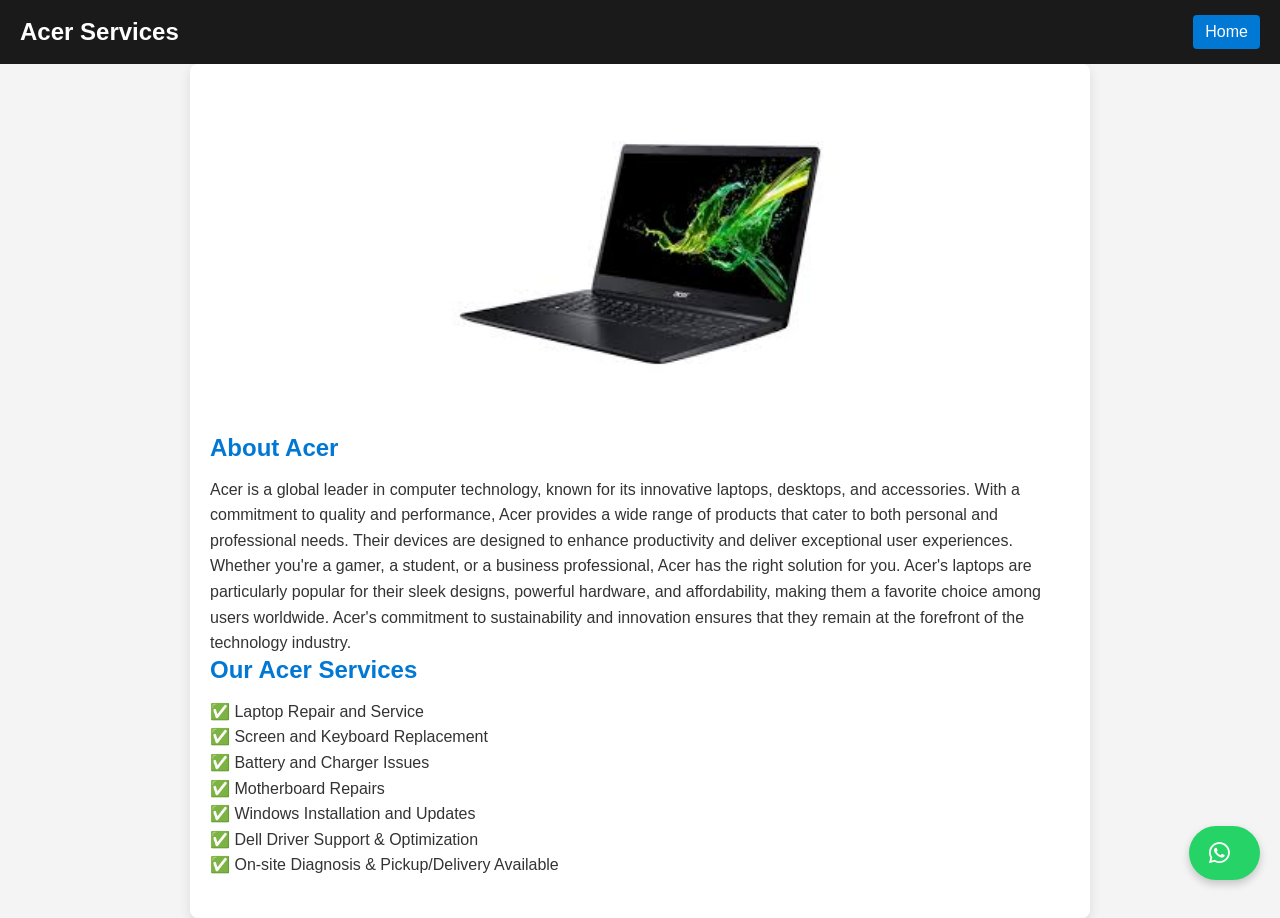
<file: brands/acer.html>
<!DOCTYPE html>
<html lang="en">
<head>
  <meta charset="UTF-8">
  <title>Acer Service</title>
  <meta name="viewport" content="width=device-width, initial-scale=1.0">
  <link rel="stylesheet" href="https://cdnjs.cloudflare.com/ajax/libs/font-awesome/6.4.0/css/all.min.css">

  <style>
    /* Reset and base styles */
    * {
      margin: 0;
      padding: 0;
      box-sizing: border-box;
    }

    body {
      font-family: 'Segoe UI', sans-serif;
      background-color: #f4f4f4;
      overflow-x: hidden;
    }

    /* Header */
    header {
      background-color: #1a1a1a;
      color: white;
      padding: 15px 20px;
      display: flex;
      justify-content: space-between;
      align-items: center;
      animation: slideDown 0.8s ease-out;
    }

    header h1 {
      font-size: 24px;
      animation: fadeIn 1s ease-in;
    }

    .nav-buttons a {
      color: white;
      text-decoration: none;
      margin-left: 20px;
      font-size: 16px;
      padding: 8px 12px;
      background-color: #0078d4;
      border-radius: 4px;
      transition: background 0.3s ease, transform 0.3s ease;
      display: inline-block;
    }

    .nav-buttons a:hover {
      background-color: #005ea6;
      transform: scale(1.05);
    }

    /* Main content */
    .content {
      padding: 40px 20px;
      max-width: 900px;
      margin: auto;
      background-color: white;
      border-radius: 8px;
      box-shadow: 0 4px 12px rgba(0, 0, 0, 0.1);
      animation: fadeInUp 1s ease-out forwards;
      opacity: 0;
      transform: translateY(40px);
    }

    .Acer-image {
      width: 100%;
      max-width: 400px;
      margin: auto;
      display: block;
      border-radius: 10px;
      transition: transform 0.4s ease;
    }

    .Acer-image:hover {
      transform: scale(1.03);
    }

    .info {
      margin-top: 30px;
      animation: fadeIn 1.5s ease-in;
    }

    .info h2 {
      color: #0078d4;
      margin-bottom: 15px;
      position: relative;
    }

    .info p {
      font-size: 16px;
      line-height: 1.6;
      color: #333;
    }
    /* WhatsApp button */
.whatsup-section {
    position: fixed;
    bottom: 20px;
    right: 20px;
    z-index: 999;
}
.whatsup-container {
    display: flex;
    justify-content: center;
    align-items: center;
}

.whatsup-link {
    background-color: #25D366; /* WhatsApp green */
    color: white;
    padding: 15px 20px;
    border-radius: 50px;
    box-shadow: 0 4px 8px rgba(0, 0, 0, 0.2);
    display: flex;
    align-items: center;
    text-decoration: none;
    font-size: 1.2rem;
    transition: background-color 0.3s ease;
}
.whatsup-link:hover {
    background-color: #128C7E; /* Darker green on hover */
}
.fab.fa-whatsapp {
    margin-right: 10px; /* Space between icon and text */
    font-size: 1.5rem;
}
/* Responsive adjustments for WhatsApp button */
@media (max-width: 768px) {
    .whatsup-link {
        padding: 10px 15px;
        font-size: 1rem;
    }
    .fab.fa-whatsapp {
        font-size: 1.2rem;
    }
}

    /* Animations */
    @keyframes fadeIn {
      from { opacity: 0 }
      to { opacity: 1 }
    }

    @keyframes slideDown {
      from { transform: translateY(-50px); opacity: 0 }
      to { transform: translateY(0); opacity: 1 }
    }

    @keyframes fadeInUp {
      from { opacity: 0; transform: translateY(40px) }
      to { opacity: 1; transform: translateY(0) }
    }
  </style>
</head>
<body>

  <!-- Header -->
  <header>
    <h1>Acer Services</h1>
    <div class="nav-buttons">
      <a href="../index.html">Home</a>
    </div>
  </header>

  <!-- Main Content -->
  <div class="content">
    <img class="Acer-image" src="../brand-images/acer.jpg" alt="Acer Laptop">

    <div class="info">
      <h2>About Acer</h2>
      <p>
        Acer is a global leader in computer technology, known for its innovative laptops, desktops, and accessories. With a commitment to quality and performance, Acer provides a wide range of products that cater to both personal and professional needs. Their devices are designed to enhance productivity and deliver exceptional user experiences.  
        Whether you're a gamer, a student, or a business professional, Acer has the right solution for you.
        Acer's laptops are particularly popular for their sleek designs, powerful hardware, and affordability, making them a favorite choice among users worldwide.
        Acer's commitment to sustainability and innovation ensures that they remain at the forefront of the technology industry.
      </p>

      <h2>Our Acer Services</h2>
      <p>
        ✅ Laptop Repair and Service<br>
        ✅ Screen and Keyboard Replacement<br>
        ✅ Battery and Charger Issues<br>
        ✅ Motherboard Repairs<br>
        ✅ Windows Installation and Updates<br>
        ✅ Dell Driver Support & Optimization<br>
        ✅ On-site Diagnosis & Pickup/Delivery Available
      </p>
    </div>
  </div>
  <section class="whatsup-section">
    <div class="whatsup-container">
        <a href="https://wa.me/+916281086912" target="_blank" title="HI,i need laptop services" class="whatsup-link">
            <i class="fab fa-whatsapp"></i>
            <span></span>
        </a>
    </div>  
</section>

</body>
</html>
</file>
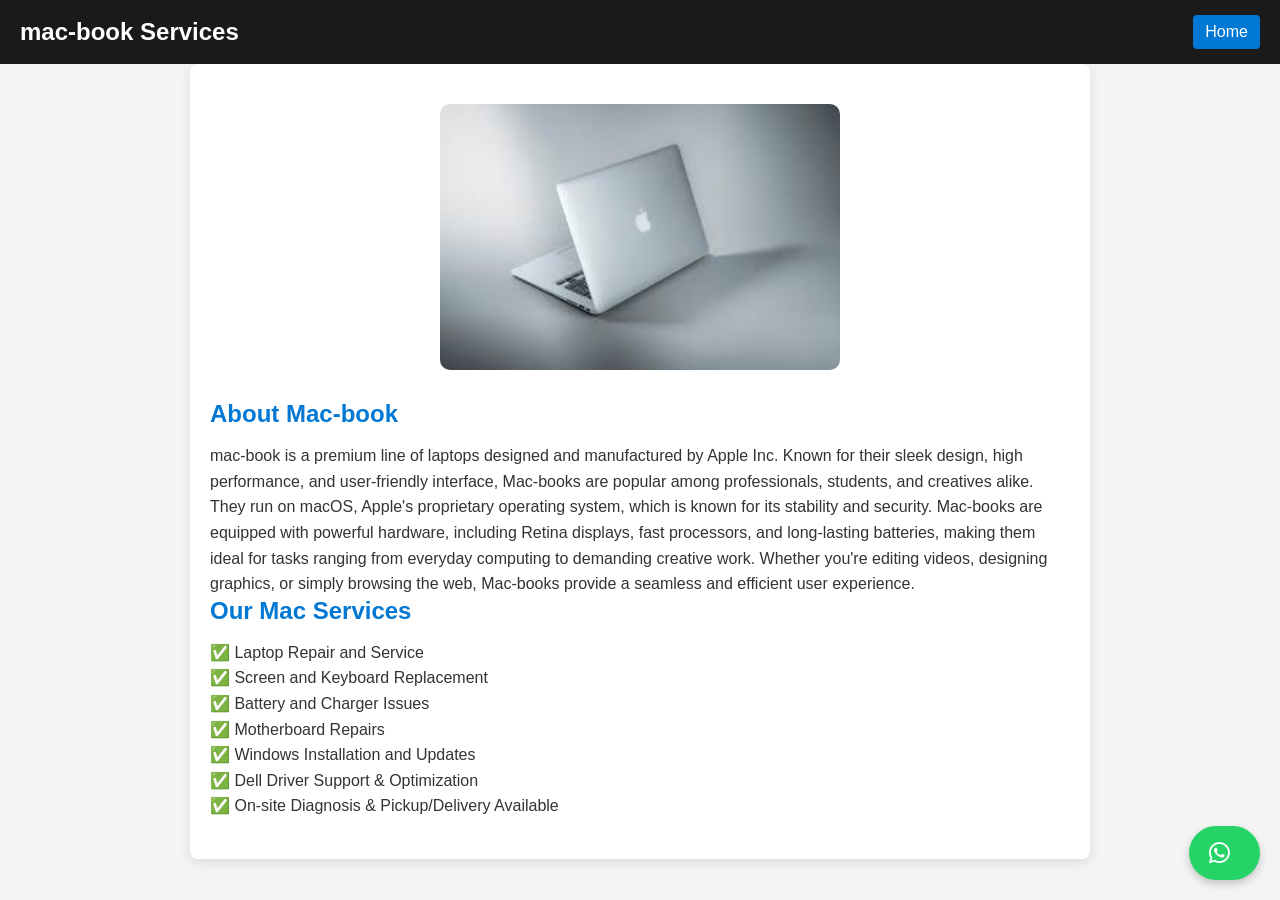
<file: brands/apple.html>
<!DOCTYPE html>
<html lang="en">
<head>
  <meta charset="UTF-8">
  <title>Mac-book Services</title>
  <meta name="viewport" content="width=device-width, initial-scale=1.0">
  <link rel="stylesheet" href="https://cdnjs.cloudflare.com/ajax/libs/font-awesome/6.4.0/css/all.min.css">

  <style>
    /* Reset and base styles */
    * {
      margin: 0;
      padding: 0;
      box-sizing: border-box;
    }

    body {
      font-family: 'Segoe UI', sans-serif;
      background-color: #f4f4f4;
      overflow-x: hidden;
    }

    /* Header */
    header {
      background-color: #1a1a1a;
      color: white;
      padding: 15px 20px;
      display: flex;
      justify-content: space-between;
      align-items: center;
      animation: slideDown 0.8s ease-out;
    }

    header h1 {
      font-size: 24px;
      animation: fadeIn 1s ease-in;
    }

    .nav-buttons a {
      color: white;
      text-decoration: none;
      margin-left: 20px;
      font-size: 16px;
      padding: 8px 12px;
      background-color: #0078d4;
      border-radius: 4px;
      transition: background 0.3s ease, transform 0.3s ease;
      display: inline-block;
    }

    .nav-buttons a:hover {
      background-color: #005ea6;
      transform: scale(1.05);
    }

    /* Main content */
    .content {
      padding: 40px 20px;
      max-width: 900px;
      margin: auto;
      background-color: white;
      border-radius: 8px;
      box-shadow: 0 4px 12px rgba(0, 0, 0, 0.1);
      animation: fadeInUp 1s ease-out forwards;
      opacity: 0;
      transform: translateY(40px);
    }

    .mac-img {
      width: 100%;
      max-width: 400px;
      margin: auto;
      display: block;
      border-radius: 10px;
      transition: transform 0.4s ease;
    }

    .mac-img:hover {
      transform: scale(1.03);
    }

    .info {
      margin-top: 30px;
      animation: fadeIn 1.5s ease-in;
    }

    .info h2 {
      color: #0078d4;
      margin-bottom: 15px;
      position: relative;
    }

    .info p {
      font-size: 16px;
      line-height: 1.6;
      color: #333;
    }
    .whatsup-section {
    position: fixed;
    bottom: 20px;
    right: 20px;
    z-index: 999;
}
.whatsup-container {
    display: flex;
    justify-content: center;
    align-items: center;
}

.whatsup-link {
    background-color: #25D366; /* WhatsApp green */
    color: white;
    padding: 15px 20px;
    border-radius: 50px;
    box-shadow: 0 4px 8px rgba(0, 0, 0, 0.2);
    display: flex;
    align-items: center;
    text-decoration: none;
    font-size: 1.2rem;
    transition: background-color 0.3s ease;
}
.whatsup-link:hover {
    background-color: #128C7E; /* Darker green on hover */
}
.fab.fa-whatsapp {
    margin-right: 10px; /* Space between icon and text */
    font-size: 1.5rem;
}
/* Responsive adjustments for WhatsApp button */
@media (max-width: 768px) {
    .whatsup-link {
        padding: 10px 15px;
        font-size: 1rem;
    }
    .fab.fa-whatsapp {
        font-size: 1.2rem;
    }
}


    /* Animations */
    @keyframes fadeIn {
      from { opacity: 0 }
      to { opacity: 1 }
    }

    @keyframes slideDown {
      from { transform: translateY(-50px); opacity: 0 }
      to { transform: translateY(0); opacity: 1 }
    }

    @keyframes fadeInUp {
      from { opacity: 0; transform: translateY(40px) }
      to { opacity: 1; transform: translateY(0) }
    }
  </style>
</head>
<body>

  <!-- Header -->
  <header>
    <h1>mac-book Services</h1>
    <div class="nav-buttons">
      <a href="../index.html">Home</a>
    </div>
  </header>

  <!-- Main Content -->
  <div class="content">
    <img class="mac-img" src="../brand-images/mac-book.jpg" alt="Mac-book Laptop">

    <div class="info">
      <h2>About Mac-book</h2>
      <p>
        mac-book is a premium line of laptops designed and manufactured by Apple Inc. Known for their sleek design, high performance, and user-friendly interface, Mac-books are popular among professionals, students, and creatives alike. They run on macOS, Apple's proprietary operating system, which is known for its stability and security.
        Mac-books are equipped with powerful hardware, including Retina displays, fast processors, and long-lasting batteries, making them ideal for tasks ranging from everyday computing to demanding creative work.
        Whether you're editing videos, designing graphics, or simply browsing the web, Mac-books provide a seamless and efficient user experience.  
      </p>

      <h2>Our Mac Services</h2>
      <p>
        ✅ Laptop Repair and Service<br>
        ✅ Screen and Keyboard Replacement<br>
        ✅ Battery and Charger Issues<br>
        ✅ Motherboard Repairs<br>
        ✅ Windows Installation and Updates<br>
        ✅ Dell Driver Support & Optimization<br>
        ✅ On-site Diagnosis & Pickup/Delivery Available
      </p>
    </div>
  </div>
   <section class="whatsup-section">
    <div class="whatsup-container">
        <a href="https://wa.me/+916281086912" target="_blank" title="HI,i need laptop services" class="whatsup-link">
            <i class="fab fa-whatsapp"></i>
            <span></span>
        </a>
    </div>  
</section>

</body>
</html>
</file>
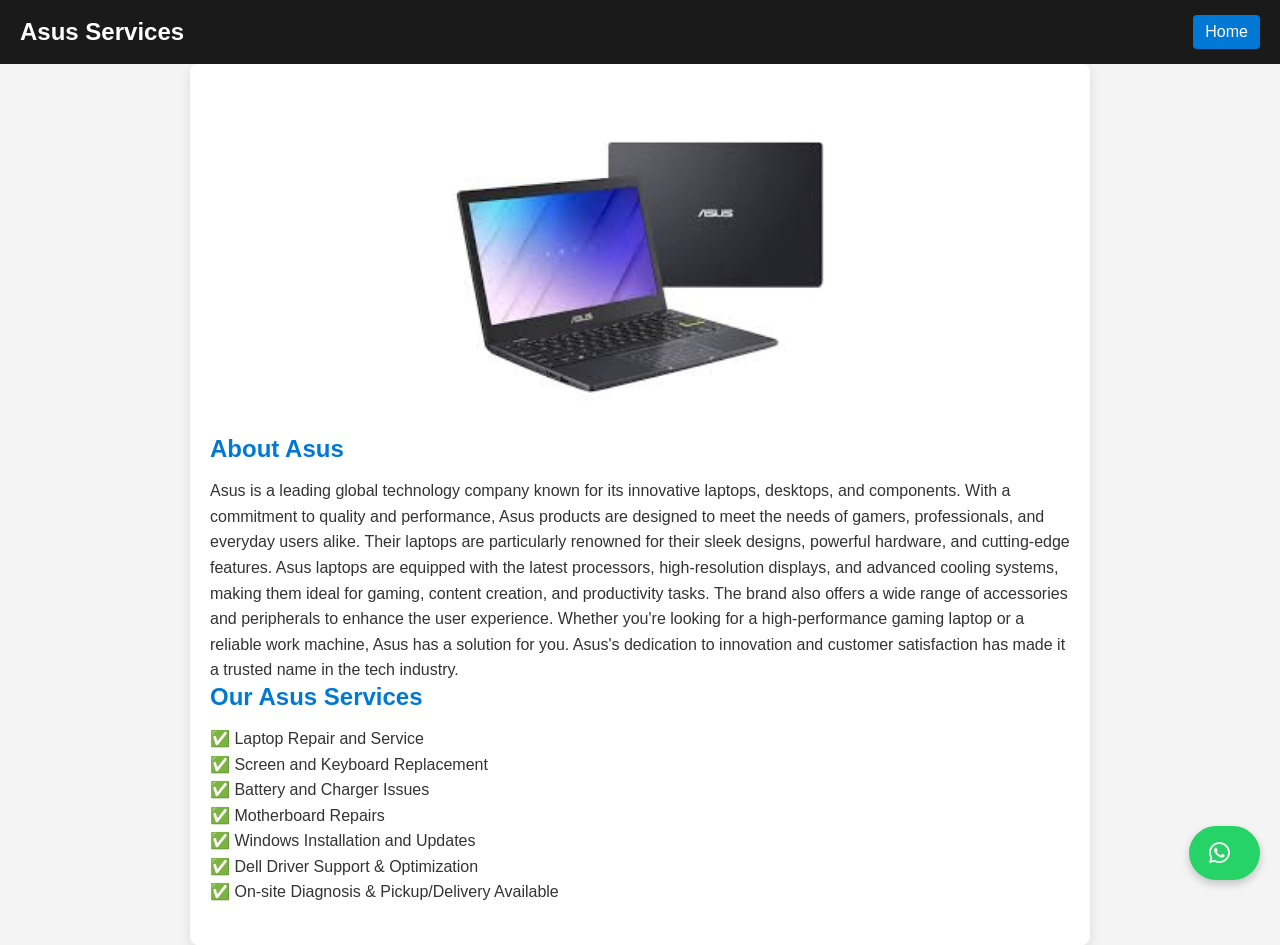
<file: brands/asus.html>
<!DOCTYPE html>
<html lang="en">
<head>
  <meta charset="UTF-8">
  <title>Asus Services</title>
  <meta name="viewport" content="width=device-width, initial-scale=1.0">
  <link rel="stylesheet" href="https://cdnjs.cloudflare.com/ajax/libs/font-awesome/6.4.0/css/all.min.css">

  <style>
    /* Reset and base styles */
    * {
      margin: 0;
      padding: 0;
      box-sizing: border-box;
    }

    body {
      font-family: 'Segoe UI', sans-serif;
      background-color: #f4f4f4;
      overflow-x: hidden;
    }

    /* Header */
    header {
      background-color: #1a1a1a;
      color: white;
      padding: 15px 20px;
      display: flex;
      justify-content: space-between;
      align-items: center;
      animation: slideDown 0.8s ease-out;
    }

    header h1 {
      font-size: 24px;
      animation: fadeIn 1s ease-in;
    }

    .nav-buttons a {
      color: white;
      text-decoration: none;
      margin-left: 20px;
      font-size: 16px;
      padding: 8px 12px;
      background-color: #0078d4;
      border-radius: 4px;
      transition: background 0.3s ease, transform 0.3s ease;
      display: inline-block;
    }

    .nav-buttons a:hover {
      background-color: #005ea6;
      transform: scale(1.05);
    }

    /* Main content */
    .content {
      padding: 40px 20px;
      max-width: 900px;
      margin: auto;
      background-color: white;
      border-radius: 8px;
      box-shadow: 0 4px 12px rgba(0, 0, 0, 0.1);
      animation: fadeInUp 1s ease-out forwards;
      opacity: 0;
      transform: translateY(40px);
    }

    .Asus-image {
      width: 100%;
      max-width: 400px;
      margin: auto;
      display: block;
      border-radius: 10px;
      transition: transform 0.4s ease;
    }

    .Asus-image:hover {
      transform: scale(1.03);
    }

    .info {
      margin-top: 30px;
      animation: fadeIn 1.5s ease-in;
    }

    .info h2 {
      color: #0078d4;
      margin-bottom: 15px;
      position: relative;
    }

    .info p {
      font-size: 16px;
      line-height: 1.6;
      color: #333;
    }

    .whatsup-section {
    position: fixed;
    bottom: 20px;
    right: 20px;
    z-index: 999;
}
.whatsup-container {
    display: flex;
    justify-content: center;
    align-items: center;
}

.whatsup-link {
    background-color: #25D366; /* WhatsApp green */
    color: white;
    padding: 15px 20px;
    border-radius: 50px;
    box-shadow: 0 4px 8px rgba(0, 0, 0, 0.2);
    display: flex;
    align-items: center;
    text-decoration: none;
    font-size: 1.2rem;
    transition: background-color 0.3s ease;
}
.whatsup-link:hover {
    background-color: #128C7E; /* Darker green on hover */
}
.fab.fa-whatsapp {
    margin-right: 10px; /* Space between icon and text */
    font-size: 1.5rem;
}
/* Responsive adjustments for WhatsApp button */
@media (max-width: 768px) {
    .whatsup-link {
        padding: 10px 15px;
        font-size: 1rem;
    }
    .fab.fa-whatsapp {
        font-size: 1.2rem;
    }
}


    /* Animations */
    @keyframes fadeIn {
      from { opacity: 0 }
      to { opacity: 1 }
    }

    @keyframes slideDown {
      from { transform: translateY(-50px); opacity: 0 }
      to { transform: translateY(0); opacity: 1 }
    }

    @keyframes fadeInUp {
      from { opacity: 0; transform: translateY(40px) }
      to { opacity: 1; transform: translateY(0) }
    }
  </style>
</head>
<body>

  <!-- Header -->
  <header>
    <h1>Asus Services</h1>
    <div class="nav-buttons">
      <a href="../index.html">Home</a>
    </div>
  </header>

  <!-- Main Content -->
  <div class="content">
    <img class="Asus-image" src="../brand-images/asus.jpg" alt="Asus Laptop">

    <div class="info">
      <h2>About Asus</h2>
      <p>
        Asus is a leading global technology company known for its innovative laptops, desktops, and components. With a commitment to quality and performance, Asus products are designed to meet the needs of gamers, professionals, and everyday users alike. Their laptops are particularly renowned for their sleek designs, powerful hardware, and cutting-edge features.
        Asus laptops are equipped with the latest processors, high-resolution displays, and advanced cooling systems, making them ideal for gaming, content creation, and productivity tasks. The brand also offers a wide range of accessories and peripherals to enhance the user experience.
        Whether you're looking for a high-performance gaming laptop or a reliable work machine, Asus has a solution for you.
        Asus's dedication to innovation and customer satisfaction has made it a trusted name in the tech industry.
      </p>

      <h2>Our Asus Services</h2>
      <p>
        ✅ Laptop Repair and Service<br>
        ✅ Screen and Keyboard Replacement<br>
        ✅ Battery and Charger Issues<br>
        ✅ Motherboard Repairs<br>
        ✅ Windows Installation and Updates<br>
        ✅ Dell Driver Support & Optimization<br>
        ✅ On-site Diagnosis & Pickup/Delivery Available
      </p>
    </div>
  </div>
   <section class="whatsup-section">
    <div class="whatsup-container">
        <a href="https://wa.me/+916281086912" target="_blank" title="HI,i need laptop services" class="whatsup-link">
            <i class="fab fa-whatsapp"></i>
            <span></span>
        </a>
    </div>  
</section>

</body>
</html>
</file>
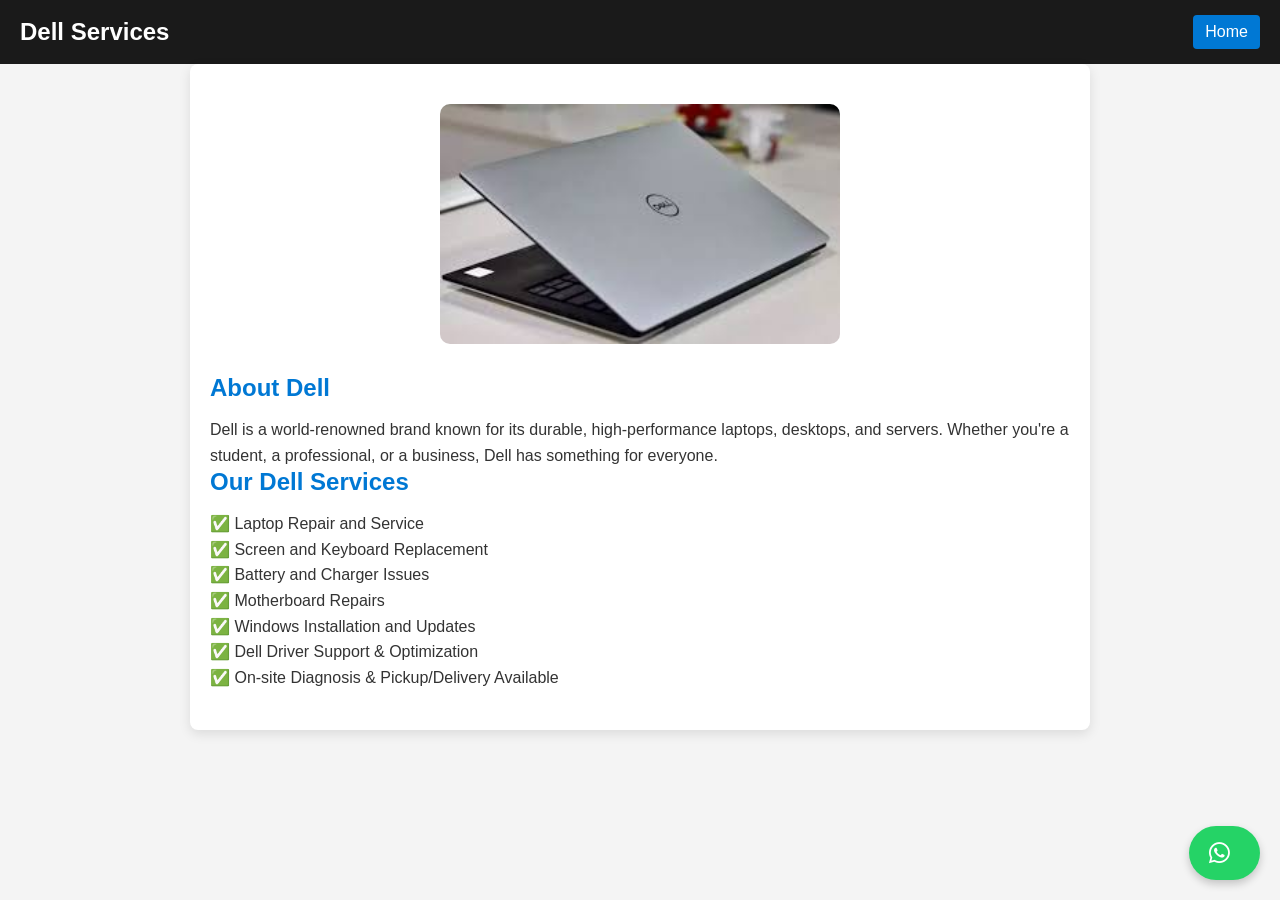
<file: brands/dell.html>
<!DOCTYPE html>
<html lang="en">
<head>
  <meta charset="UTF-8">
  <title>Dell - Our Brands</title>
  <meta name="viewport" content="width=device-width, initial-scale=1.0">
  <link rel="stylesheet" href="https://cdnjs.cloudflare.com/ajax/libs/font-awesome/6.4.0/css/all.min.css">

  <style>
    /* Reset and base styles */
    * {
      margin: 0;
      padding: 0;
      box-sizing: border-box;
    }

    body {
      font-family: 'Segoe UI', sans-serif;
      background-color: #f4f4f4;
      overflow-x: hidden;
    }

    /* Header */
    header {
      background-color: #1a1a1a;
      color: white;
      padding: 15px 20px;
      display: flex;
      justify-content: space-between;
      align-items: center;
      animation: slideDown 0.8s ease-out;
    }

    header h1 {
      font-size: 24px;
      animation: fadeIn 1s ease-in;
    }

    .nav-buttons a {
      color: white;
      text-decoration: none;
      margin-left: 20px;
      font-size: 16px;
      padding: 8px 12px;
      background-color: #0078d4;
      border-radius: 4px;
      transition: background 0.3s ease, transform 0.3s ease;
      display: inline-block;
    }

    .nav-buttons a:hover {
      background-color: #005ea6;
      transform: scale(1.05);
    }

    /* Main content */
    .content {
      padding: 40px 20px;
      max-width: 900px;
      margin: auto;
      background-color: white;
      border-radius: 8px;
      box-shadow: 0 4px 12px rgba(0, 0, 0, 0.1);
      animation: fadeInUp 1s ease-out forwards;
      opacity: 0;
      transform: translateY(40px);
    }

    .dell-image {
      width: 100%;
      max-width: 400px;
      margin: auto;
      display: block;
      border-radius: 10px;
      transition: transform 0.4s ease;
    }

    .dell-image:hover {
      transform: scale(1.03);
    }

    .info {
      margin-top: 30px;
      animation: fadeIn 1.5s ease-in;
    }

    .info h2 {
      color: #0078d4;
      margin-bottom: 15px;
      position: relative;
    }

    .info p {
      font-size: 16px;
      line-height: 1.6;
      color: #333;
    }

    .whatsup-section {
    position: fixed;
    bottom: 20px;
    right: 20px;
    z-index: 999;
}
.whatsup-container {
    display: flex;
    justify-content: center;
    align-items: center;
}

.whatsup-link {
    background-color: #25D366; /* WhatsApp green */
    color: white;
    padding: 15px 20px;
    border-radius: 50px;
    box-shadow: 0 4px 8px rgba(0, 0, 0, 0.2);
    display: flex;
    align-items: center;
    text-decoration: none;
    font-size: 1.2rem;
    transition: background-color 0.3s ease;
}
.whatsup-link:hover {
    background-color: #128C7E; /* Darker green on hover */
}
.fab.fa-whatsapp {
    margin-right: 10px; /* Space between icon and text */
    font-size: 1.5rem;
}
/* Responsive adjustments for WhatsApp button */
@media (max-width: 768px) {
    .whatsup-link {
        padding: 10px 15px;
        font-size: 1rem;
    }
    .fab.fa-whatsapp {
        font-size: 1.2rem;
    }
}


    /* Animations */
    @keyframes fadeIn {
      from { opacity: 0 }
      to { opacity: 1 }
    }

    @keyframes slideDown {
      from { transform: translateY(-50px); opacity: 0 }
      to { transform: translateY(0); opacity: 1 }
    }

    @keyframes fadeInUp {
      from { opacity: 0; transform: translateY(40px) }
      to { opacity: 1; transform: translateY(0) }
    }
  </style>
</head>
<body>

  <!-- Header -->
  <header>
    <h1>Dell Services</h1>
    <div class="nav-buttons">
      <a href="../index.html">Home</a>
    </div>
  </header>

  <!-- Main Content -->
  <div class="content">
    <img class="dell-image" src="../brand-images/dell.jpg" alt="Dell Laptop">

    <div class="info">
      <h2>About Dell</h2>
      <p>
        Dell is a world-renowned brand known for its durable, high-performance laptops, desktops, and servers.
        Whether you're a student, a professional, or a business, Dell has something for everyone.
      </p>

      <h2>Our Dell Services</h2>
      <p>
        ✅ Laptop Repair and Service<br>
        ✅ Screen and Keyboard Replacement<br>
        ✅ Battery and Charger Issues<br>
        ✅ Motherboard Repairs<br>
        ✅ Windows Installation and Updates<br>
        ✅ Dell Driver Support & Optimization<br>
        ✅ On-site Diagnosis & Pickup/Delivery Available
      </p>
    </div>
  </div>
   <section class="whatsup-section">
    <div class="whatsup-container">
        <a href="https://wa.me/+919014756663" target="_blank" title="HI,i need laptop services" class="whatsup-link">
            <i class="fab fa-whatsapp"></i>
            <span></span>
        </a>
    </div>  
</section>

</body>
</html>
</file>
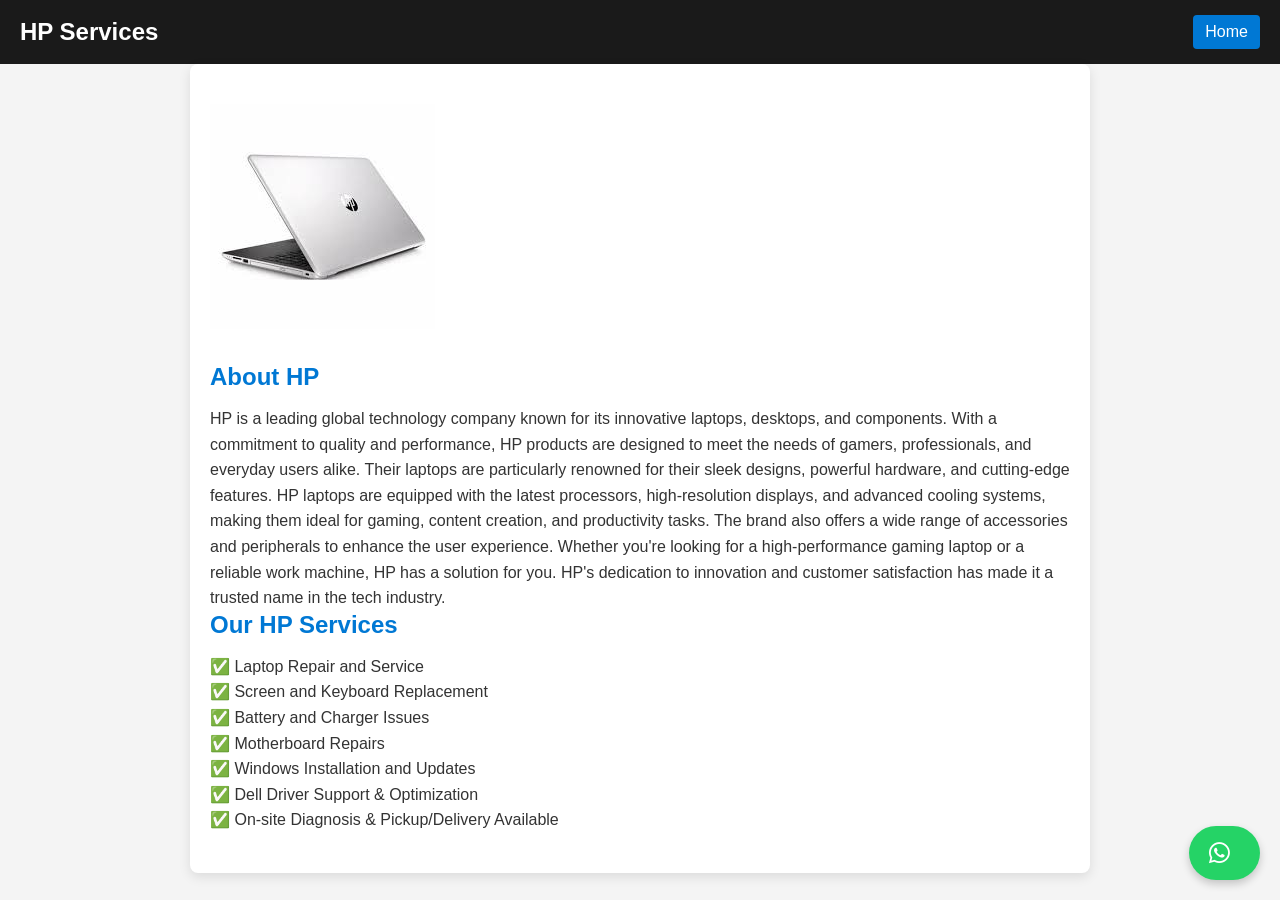
<file: brands/hp.html>
<!DOCTYPE html>
<html lang="en">
<head>
  <meta charset="UTF-8">
  <title>HP Services</title>
  <meta name="viewport" content="width=device-width, initial-scale=1.0">
  <link rel="stylesheet" href="https://cdnjs.cloudflare.com/ajax/libs/font-awesome/6.4.0/css/all.min.css">

  <style>
    /* Reset and base styles */
    * {
      margin: 0;
      padding: 0;
      box-sizing: border-box;
    }

    body {
      font-family: 'Segoe UI', sans-serif;
      background-color: #f4f4f4;
      overflow-x: hidden;
    }

    /* Header */
    header {
      background-color: #1a1a1a;
      color: white;
      padding: 15px 20px;
      display: flex;
      justify-content: space-between;
      align-items: center;
      animation: slideDown 0.8s ease-out;
    }

    header h1 {
      font-size: 24px;
      animation: fadeIn 1s ease-in;
    }

    .nav-buttons a {
      color: white;
      text-decoration: none;
      margin-left: 20px;
      font-size: 16px;
      padding: 8px 12px;
      background-color: #0078d4;
      border-radius: 4px;
      transition: background 0.3s ease, transform 0.3s ease;
      display: inline-block;
    }

    .nav-buttons a:hover {
      background-color: #005ea6;
      transform: scale(1.05);
    }

    /* Main content */
    .content {
      padding: 40px 20px;
      max-width: 900px;
      margin: auto;
      background-color: white;
      border-radius: 8px;
      box-shadow: 0 4px 12px rgba(0, 0, 0, 0.1);
      animation: fadeInUp 1s ease-out forwards;
      opacity: 0;
      transform: translateY(40px);
    }

    .Hp-image {
      width: 100%;
      max-width: 400px;
      margin: auto;
      display: block;
      border-radius: 10px;
      transition: transform 0.4s ease;
    }

    .Hp-image:hover {
      transform: scale(1.03);
    }

    .info {
      margin-top: 30px;
      animation: fadeIn 1.5s ease-in;
    }

    .info h2 {
      color: #0078d4;
      margin-bottom: 15px;
      position: relative;
    }

    .info p {
      font-size: 16px;
      line-height: 1.6;
      color: #333;
    }

    .whatsup-section {
    position: fixed;
    bottom: 20px;
    right: 20px;
    z-index: 999;
}
.whatsup-container {
    display: flex;
    justify-content: center;
    align-items: center;
}

.whatsup-link {
    background-color: #25D366; /* WhatsApp green */
    color: white;
    padding: 15px 20px;
    border-radius: 50px;
    box-shadow: 0 4px 8px rgba(0, 0, 0, 0.2);
    display: flex;
    align-items: center;
    text-decoration: none;
    font-size: 1.2rem;
    transition: background-color 0.3s ease;
}
.whatsup-link:hover {
    background-color: #128C7E; /* Darker green on hover */
}
.fab.fa-whatsapp {
    margin-right: 10px; /* Space between icon and text */
    font-size: 1.5rem;
}
/* Responsive adjustments for WhatsApp button */
@media (max-width: 768px) {
    .whatsup-link {
        padding: 10px 15px;
        font-size: 1rem;
    }
    .fab.fa-whatsapp {
        font-size: 1.2rem;
    }
}


    /* Animations */
    @keyframes fadeIn {
      from { opacity: 0 }
      to { opacity: 1 }
    }

    @keyframes slideDown {
      from { transform: translateY(-50px); opacity: 0 }
      to { transform: translateY(0); opacity: 1 }
    }

    @keyframes fadeInUp {
      from { opacity: 0; transform: translateY(40px) }
      to { opacity: 1; transform: translateY(0) }
    }
  </style>
</head>
<body>

  <!-- Header -->
  <header>
    <h1>HP Services</h1>
    <div class="nav-buttons">
      <a href="../index.html">Home</a>
    </div>
  </header>

  <!-- Main Content -->
  <div class="content">
    <img class="HP-image" src="../brand-images/hp.jpg" alt="HP Laptop">

    <div class="info">
      <h2>About HP</h2>
      <p>
        HP is a leading global technology company known for its innovative laptops, desktops, and components. With a commitment to quality and performance, HP products are designed to meet the needs of gamers, professionals, and everyday users alike. Their laptops are particularly renowned for their sleek designs, powerful hardware, and cutting-edge features.
        HP laptops are equipped with the latest processors, high-resolution displays, and advanced cooling systems, making them ideal for gaming, content creation, and productivity tasks. The brand also offers a wide range of accessories and peripherals to enhance the user experience.
        Whether you're looking for a high-performance gaming laptop or a reliable work machine, HP has a solution for you.
        HP's dedication to innovation and customer satisfaction has made it a trusted name in the tech industry.
      </p>

      <h2>Our HP Services</h2>
      <p>
        ✅ Laptop Repair and Service<br>
        ✅ Screen and Keyboard Replacement<br>
        ✅ Battery and Charger Issues<br>
        ✅ Motherboard Repairs<br>
        ✅ Windows Installation and Updates<br>
        ✅ Dell Driver Support & Optimization<br>
        ✅ On-site Diagnosis & Pickup/Delivery Available
      </p>
    </div>
  </div>
   <section class="whatsup-section">
    <div class="whatsup-container">
        <a href="https://wa.me/+916281086912" target="_blank" title="HI,i need laptop services" class="whatsup-link">
            <i class="fab fa-whatsapp"></i>
            <span></span>
        </a>
    </div>  
</section>

</body>
</html>
</file>
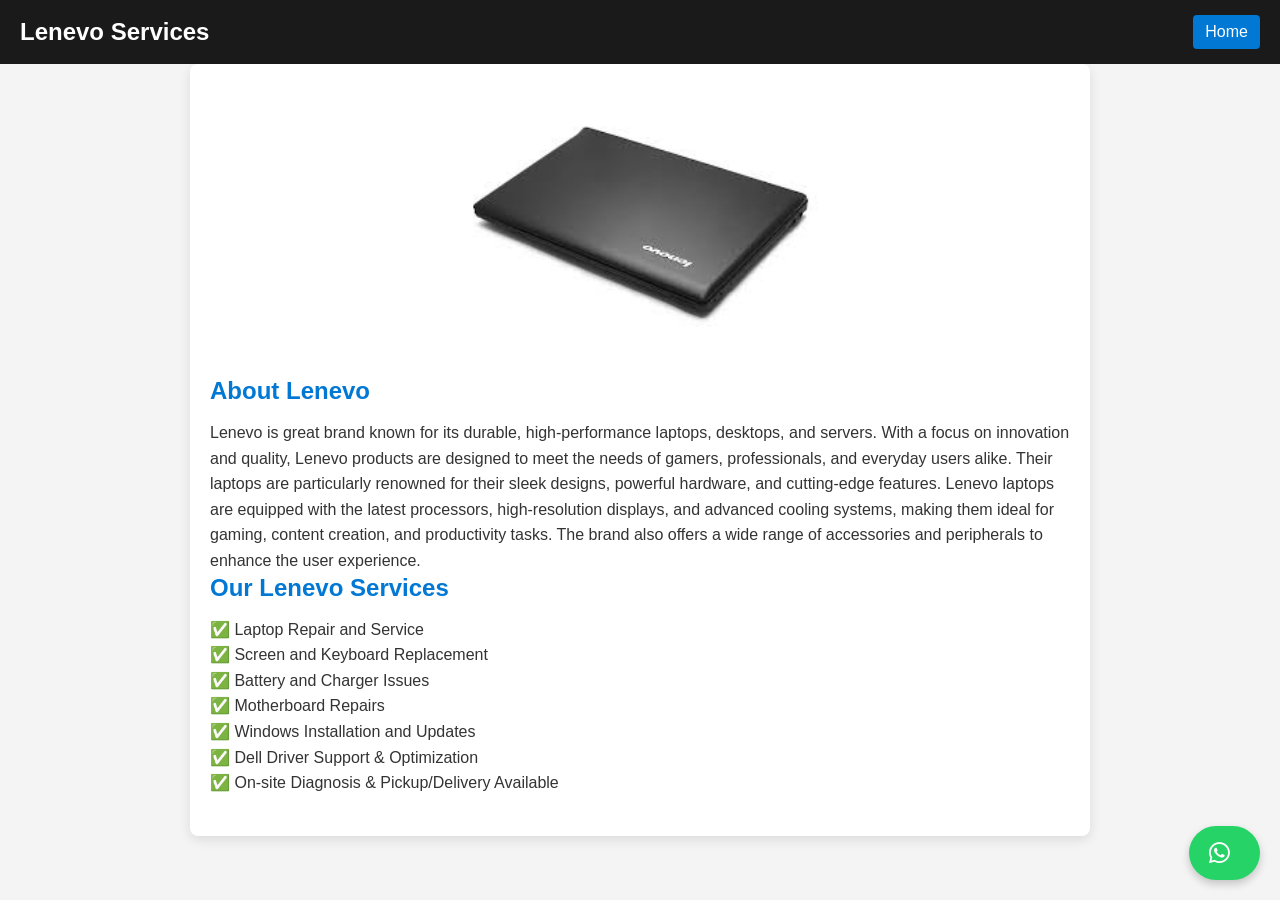
<file: brands/lenevo.html>
<!DOCTYPE html>
<html lang="en">
<head>
  <meta charset="UTF-8">
  <title>lenevo Services</title>
  <meta name="viewport" content="width=device-width, initial-scale=1.0">
  <link rel="stylesheet" href="https://cdnjs.cloudflare.com/ajax/libs/font-awesome/6.4.0/css/all.min.css">

  <style>
    /* Reset and base styles */
    * {
      margin: 0;
      padding: 0;
      box-sizing: border-box;
    }

    body {
      font-family: 'Segoe UI', sans-serif;
      background-color: #f4f4f4;
      overflow-x: hidden;
    }

    /* Header */
    header {
      background-color: #1a1a1a;
      color: white;
      padding: 15px 20px;
      display: flex;
      justify-content: space-between;
      align-items: center;
      animation: slideDown 0.8s ease-out;
    }

    header h1 {
      font-size: 24px;
      animation: fadeIn 1s ease-in;
    }

    .nav-buttons a {
      color: white;
      text-decoration: none;
      margin-left: 20px;
      font-size: 16px;
      padding: 8px 12px;
      background-color: #0078d4;
      border-radius: 4px;
      transition: background 0.3s ease, transform 0.3s ease;
      display: inline-block;
    }

    .nav-buttons a:hover {
      background-color: #005ea6;
      transform: scale(1.05);
    }

    /* Main content */
    .content {
      padding: 40px 20px;
      max-width: 900px;
      margin: auto;
      background-color: white;
      border-radius: 8px;
      box-shadow: 0 4px 12px rgba(0, 0, 0, 0.1);
      animation: fadeInUp 1s ease-out forwards;
      opacity: 0;
      transform: translateY(40px);
    }

    .lenevo-image {
      width: 100%;
      max-width: 400px;
      margin: auto;
      display: block;
      border-radius: 10px;
      transition: transform 0.4s ease;
    }

    .lenevo-image:hover {
      transform: scale(1.03);
    }

    .info {
      margin-top: 30px;
      animation: fadeIn 1.5s ease-in;
    }

    .info h2 {
      color: #0078d4;
      margin-bottom: 15px;
      position: relative;
    }

    .info p {
      font-size: 16px;
      line-height: 1.6;
      color: #333;
    }

    .whatsup-section {
    position: fixed;
    bottom: 20px;
    right: 20px;
    z-index: 999;
}
.whatsup-container {
    display: flex;
    justify-content: center;
    align-items: center;
}

.whatsup-link {
    background-color: #25D366; /* WhatsApp green */
    color: white;
    padding: 15px 20px;
    border-radius: 50px;
    box-shadow: 0 4px 8px rgba(0, 0, 0, 0.2);
    display: flex;
    align-items: center;
    text-decoration: none;
    font-size: 1.2rem;
    transition: background-color 0.3s ease;
}
.whatsup-link:hover {
    background-color: #128C7E; /* Darker green on hover */
}
.fab.fa-whatsapp {
    margin-right: 10px; /* Space between icon and text */
    font-size: 1.5rem;
}
/* Responsive adjustments for WhatsApp button */
@media (max-width: 768px) {
    .whatsup-link {
        padding: 10px 15px;
        font-size: 1rem;
    }
    .fab.fa-whatsapp {
        font-size: 1.2rem;
    }
}


    /* Animations */
    @keyframes fadeIn {
      from { opacity: 0 }
      to { opacity: 1 }
    }

    @keyframes slideDown {
      from { transform: translateY(-50px); opacity: 0 }
      to { transform: translateY(0); opacity: 1 }
    }

    @keyframes fadeInUp {
      from { opacity: 0; transform: translateY(40px) }
      to { opacity: 1; transform: translateY(0) }
    }
  </style>
</head>
<body>

  <!-- Header -->
  <header>
    <h1>Lenevo Services</h1>
    <div class="nav-buttons">
      <a href="../index.html">Home</a>
    </div>
  </header>

  <!-- Main Content -->
  <div class="content">
    <img class="lenevo-image" src="../brand-images/lenevo.jpg" alt="Lenevo Laptop">

    <div class="info">
      <h2>About Lenevo</h2>
      <p>
        Lenevo is great brand known for its durable, high-performance laptops, desktops, and servers. With a focus on innovation and quality, Lenevo products are designed to meet the needs of gamers, professionals, and everyday users alike. Their laptops are particularly renowned for their sleek designs, powerful hardware, and cutting-edge features.
        Lenevo laptops are equipped with the latest processors, high-resolution displays, and advanced cooling systems, making them ideal for gaming, content creation, and productivity tasks. The brand also offers a wide range of accessories and peripherals to enhance the user experience.   

      </p>

      <h2>Our Lenevo Services</h2>
      <p>
        ✅ Laptop Repair and Service<br>
        ✅ Screen and Keyboard Replacement<br>
        ✅ Battery and Charger Issues<br>
        ✅ Motherboard Repairs<br>
        ✅ Windows Installation and Updates<br>
        ✅ Dell Driver Support & Optimization<br>
        ✅ On-site Diagnosis & Pickup/Delivery Available
      </p>
    </div>
  </div>
   <section class="whatsup-section">
    <div class="whatsup-container">
        <a href="https://wa.me/+916281086912" target="_blank" title="HI,i need laptop services" class="whatsup-link">
            <i class="fab fa-whatsapp"></i>
            <span></span>
        </a>
    </div>  
</section>

</body>
</html>
</file>
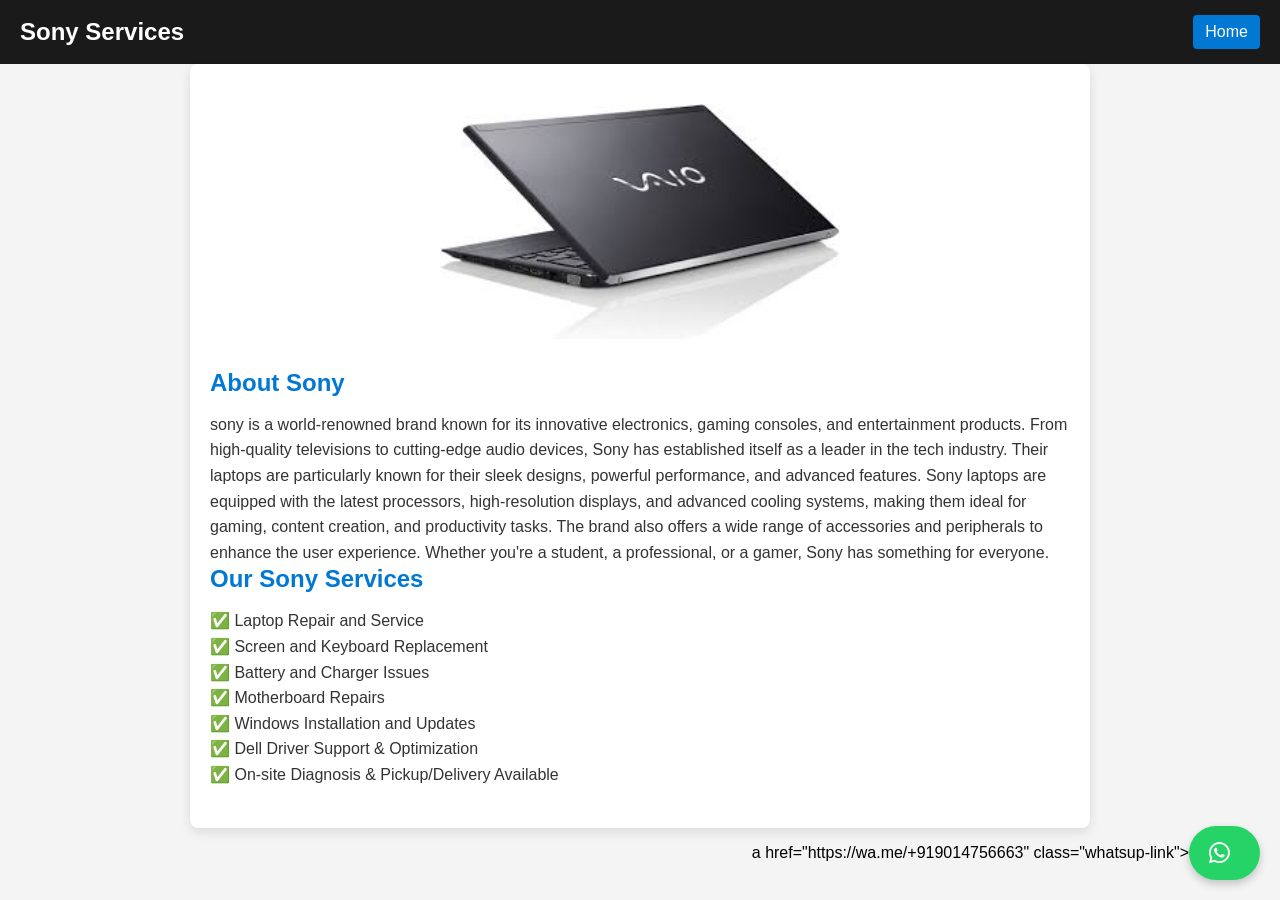
<file: brands/sony.html>
<!DOCTYPE html>
<html lang="en">
<head>
  <meta charset="UTF-8">
  <title>Sony - Services</title>
  <meta name="viewport" content="width=device-width, initial-scale=1.0">
  <link rel="stylesheet" href="https://cdnjs.cloudflare.com/ajax/libs/font-awesome/6.4.0/css/all.min.css">

  <style>
    /* Reset and base styles */
    * {
      margin: 0;
      padding: 0;
      box-sizing: border-box;
    }

    body {
      font-family: 'Segoe UI', sans-serif;
      background-color: #f4f4f4;
      overflow-x: hidden;
    }

    /* Header */
    header {
      background-color: #1a1a1a;
      color: white;
      padding: 15px 20px;
      display: flex;
      justify-content: space-between;
      align-items: center;
      animation: slideDown 0.8s ease-out;
    }

    header h1 {
      font-size: 24px;
      animation: fadeIn 1s ease-in;
    }

    .nav-buttons a {
      color: white;
      text-decoration: none;
      margin-left: 20px;
      font-size: 16px;
      padding: 8px 12px;
      background-color: #0078d4;
      border-radius: 4px;
      transition: background 0.3s ease, transform 0.3s ease;
      display: inline-block;
    }

    .nav-buttons a:hover {
      background-color: #005ea6;
      transform: scale(1.05);
    }

    /* Main content */
    .content {
      padding: 40px 20px;
      max-width: 900px;
      margin: auto;
      background-color: white;
      border-radius: 8px;
      box-shadow: 0 4px 12px rgba(0, 0, 0, 0.1);
      animation: fadeInUp 1s ease-out forwards;
      opacity: 0;
      transform: translateY(40px);
    }

    .sony-image {
      width: 100%;
      max-width: 400px;
      margin: auto;
      display: block;
      border-radius: 10px;
      transition: transform 0.4s ease;
    }

    .sony-image:hover {
      transform: scale(1.03);
    }

    .info {
      margin-top: 30px;
      animation: fadeIn 1.5s ease-in;
    }

    .info h2 {
      color: #0078d4;
      margin-bottom: 15px;
      position: relative;
    }

    .info p {
      font-size: 16px;
      line-height: 1.6;
      color: #333;
    }

    .whatsup-section {
    position: fixed;
    bottom: 20px;
    right: 20px;
    z-index: 999;
}
.whatsup-container {
    display: flex;
    justify-content: center;
    align-items: center;
}

.whatsup-link {
    background-color: #25D366; /* WhatsApp green */
    color: white;
    padding: 15px 20px;
    border-radius: 50px;
    box-shadow: 0 4px 8px rgba(0, 0, 0, 0.2);
    display: flex;
    align-items: center;
    text-decoration: none;
    font-size: 1.2rem;
    transition: background-color 0.3s ease;
}
.whatsup-link:hover {
    background-color: #128C7E; /* Darker green on hover */
}
.fab.fa-whatsapp {
    margin-right: 10px; /* Space between icon and text */
    font-size: 1.5rem;
}
/* Responsive adjustments for WhatsApp button */
@media (max-width: 768px) {
    .whatsup-link {
        padding: 10px 15px;
        font-size: 1rem;
    }
    .fab.fa-whatsapp {
        font-size: 1.2rem;
    }
}


    /* Animations */
    @keyframes fadeIn {
      from { opacity: 0 }
      to { opacity: 1 }
    }

    @keyframes slideDown {
      from { transform: translateY(-50px); opacity: 0 }
      to { transform: translateY(0); opacity: 1 }
    }

    @keyframes fadeInUp {
      from { opacity: 0; transform: translateY(40px) }
      to { opacity: 1; transform: translateY(0) }
    }
  </style>
</head>
<body>

  <!-- Header -->
  <header>
    <h1>Sony Services</h1>
    <div class="nav-buttons">
      <a href="../index.html">Home</a>
    </div>
  </header>

  <!-- Main Content -->
  <div class="content">
    <img class="sony-image" src="../brand-images/sony.jpg" alt="Sony Laptop">

    <div class="info">
      <h2>About Sony</h2>
      <p>
        sony is a world-renowned brand known for its innovative electronics, gaming consoles, and entertainment products. From high-quality televisions to cutting-edge audio devices, Sony has established itself as a leader in the tech industry. Their laptops are particularly known for their sleek designs, powerful performance, and advanced features. 
        Sony laptops are equipped with the latest processors, high-resolution displays, and advanced cooling systems, making them ideal for gaming, content creation, and productivity tasks. The brand also offers a wide range of accessories and peripherals to enhance the user experience.
        Whether you're a student, a professional, or a gamer, Sony has something for everyone.
      </p>

      <h2>Our Sony Services</h2>
      <p>
        ✅ Laptop Repair and Service<br>
        ✅ Screen and Keyboard Replacement<br>
        ✅ Battery and Charger Issues<br>
        ✅ Motherboard Repairs<br>
        ✅ Windows Installation and Updates<br>
        ✅ Dell Driver Support & Optimization<br>
        ✅ On-site Diagnosis & Pickup/Delivery Available
      </p>
    </div>
  </div>
   <section class="whatsup-section">
    <div class="whatsup-container">
       a href="https://wa.me/+919014756663" class="whatsup-link">
        <a href="https://wa.me/+919014756663" target="_blank" title="HI,i need laptop services" class="whatsup-link"> 
            <i class="fab fa-whatsapp"></i>
            <span></span>
        </a>
    </div>  
</section>

</body>
</html>
</file>
